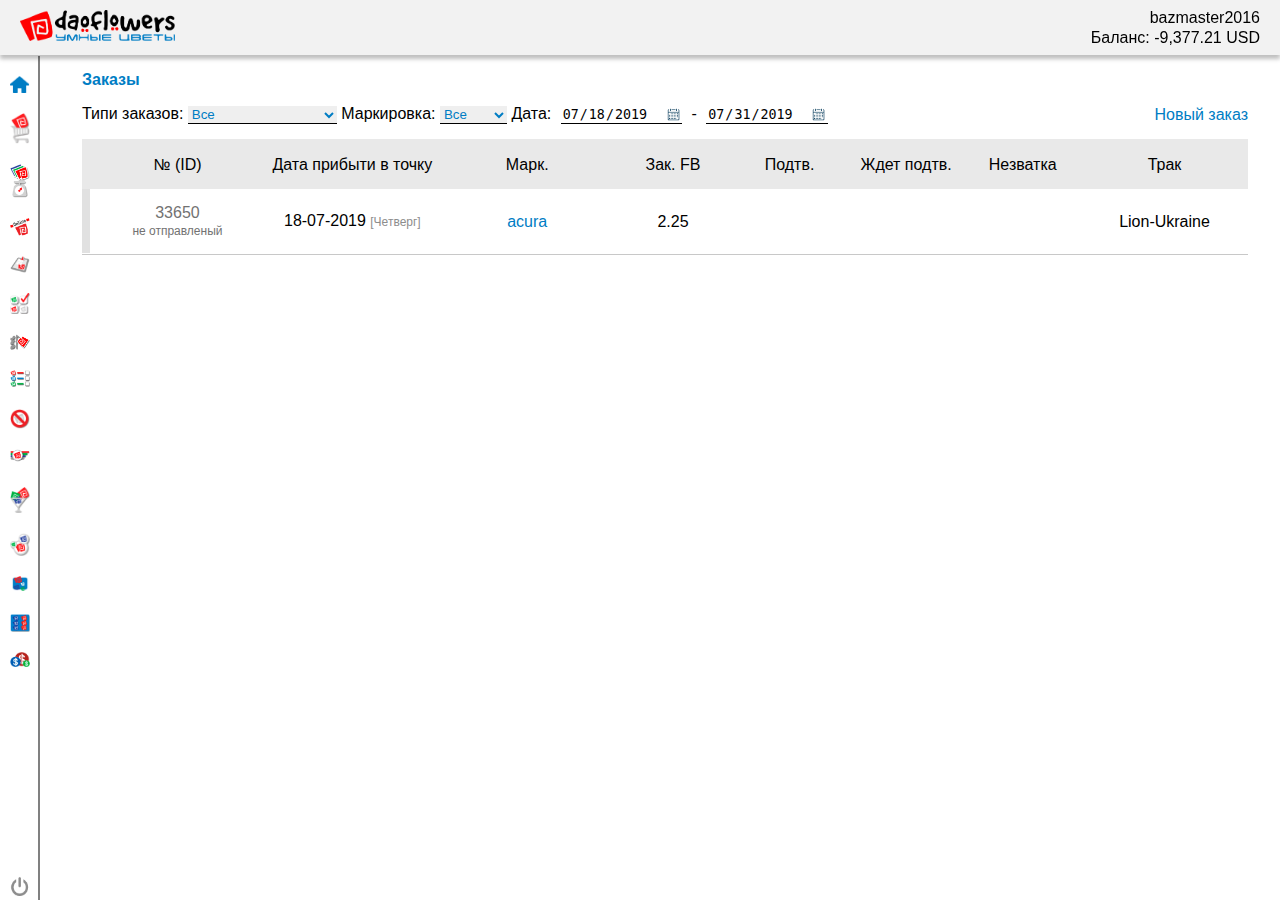
<file: module_zakaz/index.html>
<!DOCTYPE html>
<html lang="ru">
<head>
   <meta charset="UTF-8">
   <!-- Mobile Specific Metas ======================== -->
   <meta name="viewport" content="width=device-width">
   <meta name="description" content="«DAOFLOWERS» - это лучший профессиональный сервис для клиентов в сфере поставок свежесрезанных цветов из Эквадора и Колумбии. Опт цветов, цветы оптом.">
   <meta name="keywords" content="каталог цветов, цветы оптом, поставщик цветов, цветы из Эквадора, срез из Эквадора, поставщик из Эквадора, срез из Колумбии, цветы из Колумбии,  каталог Эквадорских цветов, оптовые поставки цветов, цветы оптом из Эквадора, цветы оптом из Колумбии, Колумбия, Эквадор, каталог цветов из Эквадора и Колумбии, цветы, опт, каталог, срез, лучшие плантации">
   <title>DAOFLOWERS - оптовые поставки цветов из Эквадора и Колумбии, Кении</title>
   <!-- CSS ========================================== -->
   <link href="https://fonts.googleapis.com/css?family=Roboto&display=swap" rel="stylesheet"> 
   <link rel="stylesheet" href="css/zakaz.css">
   <link rel="stylesheet" href="css/media_zakaz.css">
   <link rel="stylesheet" href="css/snap.css">
     <script src="https://code.jquery.com/jquery-3.4.1.min.js" integrity="sha256-CSXorXvZcTkaix6Yvo6HppcZGetbYMGWSFlBw8HfCJo=" crossorigin="anonymous"></script>
     <script src="js/snap.min.js"></script>
     <script defer src="js/zakaz.js"></script>
</head>
<body>
  <!---LEFT ONLY MOBILE SNAP MENU --->
  <div class="snap-drawers">
		<div class="snap-drawer snap-drawer-left">
			<div class="burger_menu">
				<ul>
					<li><img class="fa" src="img/icon/home.png" alt="i"><a href="index.html">Обзор</a></li>
					<li><img class="fa" src="img/icon/costumerOrder.png" alt="i"><a href="catalog_flower/index.html">Заказы</a></li>
					<li><img class="fa" src="img/icon/ordStatus.png" alt="i"><a href="catalog_plant/index.html">Текущее состояние заказов</a></li>
					<li><img class="fa" src="img/icon/add_orders_ico.png" alt="i"><a href="#">Online предложения</a></li>
					<li><img class="fa" src="img/icon/doc.png" alt="i"><a href="user_info/user_info.html">Документы</a></li>
					<li><img class="fa" src="img/icon/costumerPref.png" alt="i"><a href="#">Предпочтения</a></li>
					<li><img class="fa" src="img/icon/claims_ico.png" alt="i"><a href="#">Рекламации</a></li>
					<li><img class="fa" src="img/icon/possible_pos.png" alt="i"><a href="company/company.html">Позиции для будущей закупки</a></li>
					<li><img class="fa" src="img/icon/zapret.png" alt="i"><a href="contact/contact.html">Абсолютные запреты</a></li>
					<li><img class="fa" src="img/icon/sortStat.png" alt="i"><a href="contact/contact.html">
					<span>Cтатистика закупки сортов</span></a></li>
					<li><img class="fa" src="img/icon/mix.png" alt="i"><a href="contact/contact.html">Мои миксы</a></li>
					<li><img class="fa" src="img/icon/costumerPlant.png" alt="i"><a href="contact/contact.html">Плантации и их сортовые листы</a></li>
					<li><img class="fa" src="img/icon/our_range_of_procurement_ico.png" alt="i"><a href="contact/contact.html">Ассортимент нашей закупки</a></li>
					<li><img class="fa" src="img/icon/matrix.png" alt="i"><a href="contact/contact.html">Матрица распаковок</a></li>
					<li><img class="fa" src="img/icon/monitorPrise.png" alt="i"><a href="contact/contact.html">Монитор цен свободного рынка</a></li>
				</ul>
			</div>
		</div>
	</div>
   <div class="area" data-role="page" id="content">
        <nav class="main-menu">
            <ul>
              <!---LEFT DESCTOP MENU--->
              <li>
                    <a href="#">
                        <img class="fa" src="img/icon/home.png" alt="i">
                        <span class="nav-text">
                            Обзор
                        </span>
                    </a>
                  
                </li> 
              <li>
                    <a href="#">
                        <img class="fa" src="img/icon/costumerOrder.png" alt="i">
                        <span class="nav-text">
                            Заказы
                        </span>
                    </a>
                  
                </li>
              <li>
                    <a href="#">
                        <img class="fa" src="img/icon/ordStatus.png" alt="i">
                        <span class="nav-text">
                            Текущее состояние заказов
                        </span>
                    </a>
                    
                </li>
              <li>
                   <a href="#">
                       <img class="fa" src="img/icon/add_orders_ico.png" alt="i">
                        <span class="nav-text">
                            Online предложения
                        </span>
                    </a>
                </li>
              <li>
                   <a href="#">
                       <img class="fa" src="img/icon/doc.png" alt="i">
                        <span class="nav-text">
                            Документы
                        </span>
                    </a>
                </li>
              <li>
                    <a href="#">
                       <img class="fa" src="img/icon/costumerPref.png" alt="i">
                        <span class="nav-text">
                            Предпочтения
                        </span>
                    </a>
                    
                </li>  
              <li>
                    <a href="#">
                       <img class="fa" src="img/icon/claims_ico.png" alt="i">
                        <span class="nav-text">
                            Рекламации
                        </span>
                    </a>
                   
                </li>
              <li>
                    <a href="#">
                        <img class="fa" src="img/icon/possible_pos.png" alt="i">
                        <span class="nav-text">
                            Позиции для будущей закупки
                        </span>
                    </a>
                </li>
              <li>
                    <a href="#">
                        <img class="fa" src="img/icon/zapret.png" alt="i">
                        <span class="nav-text">
                            Абсолютные запреты
                        </span>
                    </a>
                </li>    
              <li>
                    <a href="#">
                        <img class="fa" src="img/icon/sortStat.png" alt="i">
                        <span class="nav-text">
                            Cтатистика закупки сортов
                        </span>
                    </a>
                </li>
              <li>
                    <a href="#">
                       <img class="fa" src="img/icon/mix.png" alt="i">
                        <span class="nav-text">
                            Мои миксы
                        </span>
                    </a>
                </li>
              <li>
                    <a href="#">
                       <img class="fa" src="img/icon/costumerPlant.png" alt="i">
                        <span class="nav-text">
                            Плантации и их сортовые листы
                        </span>
                    </a>
                </li>
              <li>
                   <a href="#">
                        <img class="fa" src="img/icon/our_range_of_procurement_ico.png" alt="i">
                        <span class="nav-text">
                            Ассортимент нашей закупки
                        </span>
                    </a>
                </li>
              <li>
                   <a href="#">
                        <img class="fa" src="img/icon/matrix.png" alt="i">
                        <span class="nav-text">
                            Матрица распаковок
                        </span>
                    </a>
                </li>
              <li>
                   <a href="#">
                        <img class="fa" src="img/icon/monitorPrise.png" alt="i">
                        <span class="nav-text">
                            Монитор цен свободного рынка
                        </span>
                    </a>
                </li>
            </ul>

            <ul class="logout">
                <li>
                   <a href="#">
                         <img class="fa" src="img/icon/logOut.png" alt="i">
                        <span class="nav-text">
                            Выход
                        </span>
                    </a>
                </li>  
            </ul>
        </nav>
          <!---HEADER --->
          <div class="header" data-role="header" data-position="fixed">
              <a href="#" id="open-left"></a>
              <div class="logo">
                  <img src="img/logomobile.png" alt="logo">
              </div>
              <div class="user">
                  <ul>
                      <li>bazmaster2016</li>
                      <li>Баланс: -9,377.21 USD</li>
                  </ul>
              </div>
              <div class="log_out-mobile">
                  <a href="#">
                      <img src="img/icon/logOut.png" alt="i">
                      <p>Выход</p>
                  </a>
              </div>
          </div>
          <!---MAIN COMTENT --->
          <div class="order">
              <h1>Заказы</h1>
              <div class="order_filter">
                  <div class="order_filter-item">
                      <form>
                          <label class="type_order" for="type">Типи заказов:</label>
                          <select name="type" id="type" class="type_order">
                                <option value="" selected >Все</option>
                                <option value="" >Не отправленные</option>
                                <option value="" >Отправленные</option>
                                <option value="" >Принятые (в работе)</option>
                                <option value="" >Выполнены</option>
                          </select>
                          <label class="mark_order" for="mark">Маркировка:</label>
                          <select class="mark_order" name="mark" id="mark">
                                <option value="acura">acura</option>
                                <option value="acura" selected >Все</option>
                                <option value="audi" >audi</option>
                                <option value="an24" >an24</option>
                                <option value="ak47" >ak47</option>
                                <option value="toscana" >toscana</option>
                                <option value="reno" >reno</option>
                                <option value="ktm" >ktm</option>
                                <option value="..." >...</option>
                          </select>
                          <div class="date_filter">
                              <label for="start">Дата:</label>
                              <input type="date" id="start" name="trip-start" data-date-format="dd.mm.YYYY" value="2019-07-18">
                              <label for="end">-</label>
                              <input type="date" id="end" name="trip-end" data-date-format="dd.mm.YYYY" value="2019-07-31">
                          </div>
                      </form>
                  </div>
                  <div class="order_new">
                      <a href="#">Новый заказ</a>
                  </div>
                  <div class="order_new-mobile">
                      <a href="#"><img src="img/icon/FABFloatingActionButton.png"></a>
                  </div>
              </div>
              <div class="order_title">
                  <div class="order_title-status">
                      
                  </div>
                  <div class="order_title-id">
                     <p>№ (ID)</p>	
                  </div>
                  <div class="order_title-date">
                      <p>Дата прибыти в точку </p>
                  </div>
                  <div class="order_title-mark">
                      <p class="big_title">Маркировка</p>
                      <p class="light_title">Марк.</p>
                  </div>
                  <div class="order_title-bayfb">
                      <p class="big_title">Заказоно FB</p>
                      <p class="light_title">Зак. FB</p>
                  </div>
                  <div class="order_title-confirmed">
                      <p class="big_title">Подтверждено</p>
                      <p class="light_title">Подтв.</p>
                  </div>
                  <div class="order_title-wait">
                      <p class="big_title">Ждет подтверждения</p>
                      <p class="light_title">Ждет подтв.</p>
                  </div>
                  <div class="order_title-lacks">
                      <p>Незватка</p>
                  </div>
                  <div class="order_title-track">
                      <p>Трак</p>
                  </div>
              </div>
              <div class="order_items">
                  <div class="order_item">
                      <div class="order_item-status">
                          <span class="not_send"></span>
                      </div>
                      <div class="order_item-id not_send">
                         <p>33650</p>
                         <p class="subtitle">не отправленый</p>	
                      </div>
                      <div class="order_item-date">
                          <p>18-07-2019 <span> [Четверг]</span></p>
                      </div>
                      <div class="order_item-mark">
                          <a href="#">acura</a>
                      </div>
                      <div class="order_item-bayfb">
                          <p>2.25</p>
                      </div>
                      <div class="order_item-confirmed">

                      </div>
                      <div class="order_item-wait">

                      </div>
                      <div class="order_item-lacks">

                      </div>
                      <div class="order_item-track">
                          <p>Lion-Ukraine</p>
                      </div>
                      <div class="order_item-menu">
                          <div class="order_item-menu-icon">
                              <a class="tooltip tooltip_add" href="#">
                                 <span class="dscr">Создать новый заказ на основе текущего</span>               
                                  <svg xmlns="http://www.w3.org/2000/svg" xmlns:xlink="http://www.w3.org/1999/xlink" width="32pt" height="32pt" viewBox="0 0 32 32" version="1.1">
                                    <g id="surface1">
                                    <path style=" stroke:none;" d="M 24 14.058594 L 24 5.585938 L 18.414062 0 L 0 0 L 0 32 L 24 32 L 24 31.941406 C 28.5 31.441406 31.996094 27.632812 32 23 C 31.996094 18.367188 28.5 14.554688 24 14.058594 Z M 17.996094 2.414062 L 21.585938 6 L 17.996094 6 Z M 2 30 L 2 1.996094 L 16 1.996094 L 16 8 L 22 8 L 22 14.058594 C 20.246094 14.253906 18.648438 14.949219 17.347656 16 L 4 16 L 4 18 L 15.515625 18 C 15.105469 18.617188 14.773438 19.289062 14.523438 20 L 4 20 L 4 22 L 14.058594 22 C 14.023438 22.328125 14 22.660156 14 23 C 14 25.828125 15.308594 28.351562 17.347656 30 Z M 23 29.882812 C 19.199219 29.875 16.125 26.800781 16.113281 23 C 16.125 19.199219 19.199219 16.125 23 16.113281 C 26.800781 16.125 29.875 19.199219 29.882812 23 C 29.875 26.800781 26.800781 29.875 23 29.882812 Z M 20 12 L 4 12 L 4 14 L 20 14 Z M 20 12 "/>
                                    <path style=" stroke:none;" d="M 28 22 L 24.003906 22 L 24.003906 18 L 22 18 L 22 22 L 18 22 L 18 24 L 22 24 L 22 28 L 24.003906 28 L 24.003906 24 L 28 24 Z M 28 22 "/>
                                    </g>
                                  </svg>
                              </a>
                          </div>
                          <div class="order_item-menu-icon">
                              <a class="tooltip tooltip_view" href="#">
                                 <span class="dscr">Посмотреть</span> 
                                 <svg xmlns="http://www.w3.org/2000/svg" xmlns:xlink="http://www.w3.org/1999/xlink" width="32pt" height="32pt" viewBox="0 0 32 32" version="1.1">
                                 <g id="surface1">
                                    <path style=" stroke:none;" d="M 31.121094 26.878906 L 23.777344 19.535156 C 22.683594 21.238281 21.238281 22.683594 19.535156 23.777344 L 26.878906 31.121094 C 28.050781 32.292969 29.949219 32.292969 31.121094 31.121094 C 32.292969 29.953125 32.292969 28.054688 31.121094 26.878906 Z M 31.121094 26.878906 "/>
                                    <path style=" stroke:none;" d="M 24 12 C 24 5.371094 18.628906 0 12 0 C 5.371094 0 0 5.371094 0 12 C 0 18.628906 5.371094 24 12 24 C 18.628906 24 24 18.628906 24 12 Z M 12 21 C 7.035156 21 3 16.964844 3 12 C 3 7.035156 7.035156 3 12 3 C 16.964844 3 21 7.035156 21 12 C 21 16.964844 16.964844 21 12 21 Z M 12 21 "/>
                                    <path style=" stroke:none;" d="M 5 12 L 7 12 C 7 9.242188 9.242188 7 12 7 L 12 5 C 8.140625 5 5 8.140625 5 12 Z M 5 12 "/>
                                    </g>
                                </svg>
                              </a>
                          </div>
                          <div class="order_item-menu-icon">
                              <a class="tooltip tooltip_view" href="#">
                                 <span class="dscr">Открыть</span>
                                  <svg xmlns="http://www.w3.org/2000/svg" xmlns:xlink="http://www.w3.org/1999/xlink" width="32pt" height="32pt" viewBox="0 0 32 32" version="1.1">
                                    <g id="surface1">
                                    <path style=" stroke:none;" d="M 11.707031 20.292969 L 15.8125 20.292969 L 31.171875 4.933594 L 27.066406 0.828125 L 11.707031 16.1875 Z M 29.363281 4.933594 L 27.066406 7.226562 L 24.773438 4.933594 L 27.066406 2.636719 Z M 12.988281 16.71875 L 23.867188 5.835938 L 26.164062 8.132812 L 15.28125 19.011719 L 12.988281 19.011719 Z M 12.988281 16.71875 "/>
                                    <path style=" stroke:none;" d="M 27.707031 12.613281 L 26.425781 12.613281 L 26.425781 29.890625 L 2.109375 29.890625 L 2.109375 5.574219 L 20.027344 5.574219 L 20.027344 4.292969 L 0.828125 4.292969 L 0.828125 31.171875 L 27.707031 31.171875 Z M 27.707031 12.613281 "/>
                                    </g>
                                </svg>
                              </a>
                          </div>
                          <div class="order_item-menu-icon">
                              <a class="tooltip tooltip_view" href="#">
                                 <span class="dscr">Удалить</span>
                                  <svg xmlns="http://www.w3.org/2000/svg" xmlns:xlink="http://www.w3.org/1999/xlink" width="32pt" height="32pt" viewBox="0 0 32 32" version="1.1">
                                  <g id="surface1">
                                    <path style=" stroke:none;" d="M 25.304688 3.835938 L 20.320312 3.835938 C 20.070312 1.679688 18.238281 0 16.015625 0 C 13.792969 0 11.957031 1.679688 11.707031 3.835938 L 6.722656 3.835938 C 4.707031 3.835938 3.0625 5.480469 3.0625 7.496094 L 3.0625 7.683594 C 3.0625 9.226562 4.023438 10.546875 5.375 11.082031 L 5.375 28.371094 C 5.375 30.386719 7.019531 32.027344 9.035156 32.027344 L 22.992188 32.027344 C 25.011719 32.027344 26.652344 30.386719 26.652344 28.371094 L 26.652344 11.082031 C 28.003906 10.546875 28.964844 9.226562 28.964844 7.683594 L 28.964844 7.496094 C 28.964844 5.480469 27.324219 3.835938 25.304688 3.835938 Z M 16.015625 1.734375 C 17.277344 1.734375 18.332031 2.640625 18.566406 3.835938 L 13.460938 3.835938 C 13.695312 2.640625 14.75 1.734375 16.015625 1.734375 Z M 24.917969 28.371094 C 24.917969 29.429688 24.054688 30.292969 22.992188 30.292969 L 9.035156 30.292969 C 7.976562 30.292969 7.113281 29.429688 7.113281 28.371094 L 7.113281 11.34375 L 24.917969 11.34375 Z M 27.230469 7.683594 C 27.230469 8.746094 26.367188 9.609375 25.304688 9.609375 L 6.722656 9.609375 C 5.664062 9.609375 4.800781 8.746094 4.800781 7.683594 L 4.800781 7.496094 C 4.800781 6.4375 5.664062 5.574219 6.722656 5.574219 L 25.304688 5.574219 C 26.367188 5.574219 27.230469 6.4375 27.230469 7.496094 Z M 27.230469 7.683594 "/>
                                    <path style=" stroke:none;" d="M 11.363281 28.074219 C 11.839844 28.074219 12.230469 27.683594 12.230469 27.207031 L 12.230469 17.4375 C 12.230469 16.957031 11.839844 16.570312 11.363281 16.570312 C 10.882812 16.570312 10.496094 16.957031 10.496094 17.4375 L 10.496094 27.207031 C 10.496094 27.683594 10.882812 28.074219 11.363281 28.074219 Z M 11.363281 28.074219 "/>
                                    <path style=" stroke:none;" d="M 16.015625 28.074219 C 16.492188 28.074219 16.882812 27.683594 16.882812 27.207031 L 16.882812 17.4375 C 16.882812 16.957031 16.492188 16.570312 16.015625 16.570312 C 15.535156 16.570312 15.148438 16.957031 15.148438 17.4375 L 15.148438 27.207031 C 15.148438 27.683594 15.535156 28.074219 16.015625 28.074219 Z M 16.015625 28.074219 "/>
                                    <path style=" stroke:none;" d="M 20.667969 28.074219 C 21.144531 28.074219 21.535156 27.683594 21.535156 27.207031 L 21.535156 17.4375 C 21.535156 16.957031 21.144531 16.570312 20.667969 16.570312 C 20.1875 16.570312 19.796875 16.957031 19.796875 17.4375 L 19.796875 27.207031 C 19.796875 27.683594 20.1875 28.074219 20.667969 28.074219 Z M 20.667969 28.074219 "/>
                                   </g>
                                   </svg>
                              </a>
                          </div>
                      </div>
                      <div class="order_item_mobile">
                          <div class="order_item_mobile-status">
                              <span class="not_send"></span>
                          </div>
                          <div class="order_item_mobile-main">
                              <div class="order_item_mobile-main-title">
                                  <div class="mark_mobile">
                                      <p class="mark">acura</p>
                                      <p class="id">ID 33650</p>
                                  </div>
                                  <div class="date_mobile">
                                      <p class="date">18-07-2019 <span> [Четверг] </span> </p>
                                      <p class="track">Leon - Ukraine</p>
                                  </div>
                                  <div class="dropdown">
                                        <a href="#"><img src="img/icon/mob_menu_ico.png" alt="menu"></a>
                                        <ul class="menu_mobile">
                                            <li><a href="#">Создать новый заказ на основе текущего</a></li>
                                            <li><a href="#">Посмотреть</a></li>
                                            <li><a href="#">Открыть</a></li>
                                            <li><a href="#">Удалить</a></li>
                                        </ul>
                                  </div>
                              </div>
                              <div class="order_item_mobile-main-fb">
                                  <div class="mobile_bay-fb">
                                      <p class="title">Зак FB</p>
                                      <p class="fb">2.25</p>
                                  </div>
                                  <div class="mobile_bay-fb">
                                      <p class="title">PSO</p>
                                      <p class="fb">0.25</p>
                                  </div>
                                  <div class="mobile_bay_fb not_fb">
                                      <p class="title">Нехватка</p>
                                      <p class="no_fb">-0.75</p>
                                  </div>
                              </div>
                          </div>
                      </div>
                  </div>
              </div>
           </div>
           <footer>
                <div class="info_status">
                        <p><img src="img/icon/not_send.png" alt="i"> - Не отправлен</p>
                </div>
                <div class="info_status">
                        <p><img src="img/icon/send.png" alt="i"> - Отправлен</p>
                </div>
                <div class="info_status">
                        <p><img src="img/icon/accepted.png" alt="i"> - Принят</p>
                </div>
                <div class="info_status">
                        <p><img src="img/icon/done.png" alt="i"> - Выполнен</p>
                </div>
          </footer>
    </div>
</body>
</html>
</file>
<file: module_zakaz/css/zakaz.css>
@charset "UTF-8";
@font-face {
  font-family: verdana;
  /* Гарнитура шрифта */
  src: url(../../fonts/verdana.ttf);
  /* Путь к файлу со шрифтом */ }

@font-face {
  font-family: verdanaBold;
  /* Гарнитура шрифта */
  src: url(../../fonts/verdanab.ttf);
  /* Путь к файлу со шрифтом */ }

/* STYLE SCROLLBAR FOR CHROME */
::-webkit-scrollbar-button {
  background-image: url("");
  background-repeat: no-repeat;
  width: 5px;
  height: 0px; }

::-webkit-scrollbar-track {
  background-color: #fff; }

::-webkit-scrollbar-thumb {
  -webkit-border-radius: 0px;
  border-radius: 2px;
  background-color: #D6D6D6; }

::-webkit-resizer {
  background-image: url("");
  background-repeat: no-repeat;
  width: 4px;
  height: 0px; }

::-webkit-scrollbar {
  width: 5px; }

/* STYLE CALENDAR FOR CHROME */
::-webkit-calendar-picker-indicator {
  color: transparent;
  opacity: 1;
  background: url(../img/icon/calendar.png) no-repeat center;
  background-size: contain; }

::-webkit-inner-spin-button {
  display: none; }

::-webkit-calendar-picker-indicator:hover {
  background: none; }

* {
  margin: 0;
  bottom: 0;
  box-sizing: border-box; }

body {
  font-family: 'Roboto', sans-serif;
  line-height: 1.2em;
  background: #fff; }

.fa {
  position: relative;
  display: table-cell;
  width: 60px;
  text-align: center;
  vertical-align: middle;
  font-size: 20px;
  padding: 10px 0; }

.main-menu:hover, nav.main-menu.expanded {
  width: 200px;
  overflow-y: auto;
  overflow-x: hidden; }

.main-menu {
  background: #fff;
  border-right: 2px solid grey;
  position: fixed;
  top: 56px;
  bottom: 0;
  height: 95.5%;
  left: 0;
  width: 40px;
  overflow-y: auto;
  overflow-x: hidden;
  -webkit-transition: width .05s linear;
  transition: width .05s linear;
  -webkit-transform: translateZ(0) scale(1, 1);
  z-index: 1000; }
  .main-menu img {
    width: 20px;
    margin-left: 10px;
    margin-right: 10px; }

.main-menu > ul {
  margin: 10px 0; }

.main-menu li {
  position: relative;
  display: block;
  width: 200px; }

.main-menu li > a {
  position: relative;
  display: table;
  border-collapse: collapse;
  border-spacing: 0;
  color: #8D8D8D;
  font-family: arial;
  font-size: 14px;
  text-decoration: none;
  -webkit-transform: translateZ(0) scale(1, 1);
  -webkit-transition: all .1s linear;
  transition: all .1s linear; }

.main-menu .nav-icon {
  position: relative;
  display: table-cell;
  width: 80px;
  height: 36px;
  text-align: center;
  vertical-align: middle;
  font-size: 18px; }

.main-menu .nav-text {
  position: relative;
  display: table-cell;
  vertical-align: middle;
  width: 230px; }

.main-menu > ul.logout {
  position: absolute;
  left: 0;
  bottom: 0; }

.no-touch .scrollable.hover {
  overflow-y: hidden; }

.no-touch .scrollable.hover:hover {
  overflow-y: auto;
  overflow: visible; }

a:hover, a:focus {
  text-decoration: none; }

nav {
  -webkit-user-select: none;
  -moz-user-select: none;
  -ms-user-select: none;
  -o-user-select: none;
  user-select: none; }

nav ul, nav li {
  outline: 0;
  margin: 0;
  padding: 0; }

.main-menu li:hover > a, nav.main-menu li.active > a, .dropdown-menu > li > a:hover, .dropdown-menu > li > a:focus, .dropdown-menu > .active > a, .dropdown-menu > .active > a:hover, .dropdown-menu > .active > a:focus, .no-touch .dashboard-page nav.dashboard-menu ul li:hover a, .dashboard-page nav.dashboard-menu ul li.active a {
  color: #007DC4;
  background-color: #E9E9E9; }

.area {
  background: #fff;
  position: absolute;
  top: 0;
  left: 0;
  right: 0;
  bottom: 0; }

.header {
  height: 55px;
  background: #F2F2F2;
  display: flex;
  justify-content: space-between;
  align-items: center;
  padding: 5px 20px;
  box-shadow: 0px 4px 4px rgba(0, 0, 0, 0.25);
  position: fixed;
  top: 0;
  left: 0;
  right: 0;
  z-index: 999999999999; }
  .header .logo img {
    max-width: 155px; }
  .header .user ul {
    list-style: none;
    text-align: right; }
  .header .log_out-mobile {
    display: none;
    font-size: 14px;
    text-align: center; }
    .header .log_out-mobile img {
      width: 20px;
      margin-bottom: -5px; }
    .header .log_out-mobile a {
      text-decoration: none;
      color: #007DC4; }

#content {
  z-index: 1; }

#open-left {
  background-image: url(../img/icon/menu.png);
  background-repeat: no-repeat;
  width: 35px;
  display: inline-block;
  padding-top: 15px;
  margin-right: 15px;
  display: none; }

.snap-drawers .snap-drawer-left {
  z-index: 0; }

.burger_menu {
  padding-top: 10px;
  padding-bottom: 70px; }
  .burger_menu ul {
    list-style: none;
    padding-left: 12px; }
    .burger_menu ul li {
      display: inline-block;
      padding-bottom: 7px;
      width: 200px; }
      .burger_menu ul li span {
        display: inline-block;
        width: 165px; }
      .burger_menu ul li a {
        text-decoration: none;
        color: #007DC4; }
      .burger_menu ul li img {
        display: inline-block;
        margin-top: -3px;
        padding-right: 5px;
        width: 18px; }

.order {
  margin: 0 auto;
  margin-top: 70px;
  width: 95%;
  padding-left: 50px; }
  .order h1 {
    font-size: 16px;
    color: #007DC4; }
  .order_filter {
    text-align: center;
    display: flex;
    width: 100%;
    height: 50px;
    justify-content: space-between;
    align-items: center; }
    .order_filter a {
      text-decoration: none;
      color: #007DC4; }
      .order_filter a:hover {
        color: red; }
    .order_filter input[type="date"] {
      border: none;
      border-bottom: 1px solid #000;
      margin: 0 5px; }
    .order_filter select {
      border: none;
      border-bottom: 1px solid #000;
      outline: none;
      color: #007DC4; }
  .order .date_filter {
    display: inline-block; }
  .order_new-mobile {
    display: none;
    position: fixed;
    width: 40px;
    bottom: 5%;
    right: 10px;
    z-index: 9999; }
    .order_new-mobile img {
      width: 100%; }
  .order_title {
    text-align: center;
    display: flex;
    justify-content: space-between;
    background: #E9E9E9;
    height: 50px;
    align-items: center; }
    .order_title-status {
      width: 8px; }
    .order_title-id {
      display: flex;
      align-items: center;
      justify-content: center;
      width: 15%; }
    .order_title-date {
      display: flex;
      align-items: center;
      justify-content: center;
      width: 15%; }
      .order_title-date span {
        font-size: 12px;
        color: #8D8D8D; }
    .order_title-mark {
      display: flex;
      align-items: center;
      justify-content: center;
      width: 15%; }
      .order_title-mark a {
        text-decoration: none;
        color: #007DC4; }
    .order_title-bayfb, .order_title-confirmed, .order_title-wait, .order_title-lacks {
      display: flex;
      align-items: center;
      justify-content: center;
      width: 10%; }
      .order_title-bayfb .light_title, .order_title-confirmed .light_title, .order_title-wait .light_title, .order_title-lacks .light_title {
        display: none; }
    .order_title-track {
      display: flex;
      align-items: center;
      justify-content: center;
      width: calc(15% - 8px); }
    .order_title-menu {
      display: none;
      position: absolute;
      right: 0;
      top: 0;
      bottom: 0;
      width: 260px;
      background: #fff;
      padding-right: 30px; }
  .order .order_items {
    height: 75vh;
    overflow-y: auto;
    text-align: center; }
  .order_item {
    position: relative;
    display: flex;
    justify-content: space-between;
    width: 100%;
    height: 66px;
    border-bottom: 1px solid #C8C8C8; }
    .order_item .not_send {
      color: #727272; }
    .order_item .send {
      color: #007DC4; }
    .order_item .accepted {
      color: #e66508; }
    .order_item .done {
      color: #217e01; }
    .order_item-status {
      width: 8px; }
      .order_item-status .not_send {
        display: block;
        width: 100%;
        height: 64px;
        background-color: #E1E1E1; }
      .order_item-status .send {
        display: block;
        width: 100%;
        height: 64px;
        background-color: #F2EDBF; }
      .order_item-status .accepted {
        display: block;
        width: 100%;
        height: 64px;
        background-color: #CDDDFA; }
      .order_item-status .done {
        display: block;
        width: 100%;
        height: 64px;
        background-color: #DDFFDE; }
    .order_item-id {
      display: flex;
      flex-wrap: wrap;
      align-items: center;
      justify-content: center;
      align-self: center;
      width: 15%; }
      .order_item-id p {
        display: block;
        width: 100%; }
      .order_item-id .subtitle {
        font-size: 12px; }
    .order_item-date {
      display: flex;
      align-items: center;
      justify-content: center;
      width: 15%; }
      .order_item-date span {
        font-size: 12px;
        color: #8D8D8D; }
    .order_item-mark {
      display: flex;
      align-items: center;
      justify-content: center;
      width: 15%; }
      .order_item-mark a {
        text-decoration: none;
        color: #007DC4; }
    .order_item-bayfb, .order_item-confirmed, .order_item-wait, .order_item-lacks {
      display: flex;
      align-self: center;
      align-items: center;
      justify-content: center;
      width: 10%;
      flex-wrap: wrap; }
      .order_item-bayfb p, .order_item-confirmed p, .order_item-wait p, .order_item-lacks p {
        display: block;
        width: 100%; }
      .order_item-bayfb .pso, .order_item-confirmed .pso, .order_item-wait .pso, .order_item-lacks .pso {
        font-size: 12px;
        color: #9F9F9F; }
    .order_item-lacks {
      color: #C50000; }
    .order_item-track {
      display: flex;
      align-items: center;
      justify-content: center;
      width: calc(15% - 8px); }
    .order_item-menu {
      display: none;
      position: absolute;
      right: 0;
      top: 0;
      bottom: 0;
      width: 250px;
      background: #fff;
      padding-right: 30px; }
      .order_item-menu-icon svg {
        fill: #4E4E4E;
        width: 30px;
        height: 30px;
        padding: 0px 7px; }
        .order_item-menu-icon svg:hover {
          fill: #000;
          border-radius: 50%;
          background: #E0EFF8; }
      .order_item-menu .tooltip {
        outline: none;
        text-decoration: none;
        position: relative; }
      .order_item-menu .tooltip span {
        margin-left: -999em;
        position: absolute; }
      .order_item-menu .tooltip:hover span {
        border-radius: 5px 5px;
        -moz-border-radius: 5px;
        -webkit-border-radius: 5px;
        position: absolute;
        right: 1m;
        top: 2em;
        z-index: 99999;
        margin-left: -50px;
        width: 130px; }
      .order_item-menu .tooltip_add:hover span {
        height: 40px; }
      .order_item-menu .tooltip_view:hover span {
        height: 22px;
        width: 80px;
        margin-left: -25px; }
      .order_item-menu .dscr {
        position: relative;
        font-size: 12px;
        text-transform: none;
        color: #fff;
        background: #4E4E4E;
        border: 1px solid #fff; }
    .order_item_mobile {
      margin: 0 5px;
      display: none;
      text-align: left;
      width: 100%; }
      .order_item_mobile-status {
        width: 4px;
        margin-right: 5px;
        margin-top: 3px; }
        .order_item_mobile-status .not_send {
          display: block;
          width: 100%;
          height: 64px;
          background-color: #E1E1E1; }
        .order_item_mobile-status .send {
          display: block;
          width: 100%;
          height: 64px;
          background-color: #F2EDBF; }
        .order_item_mobile-status .accepted {
          display: block;
          width: 100%;
          height: 64px;
          background-color: #CDDDFA; }
        .order_item_mobile-status .done {
          display: block;
          width: 100%;
          height: 64px;
          background-color: #DDFFDE; }
      .order_item_mobile-main {
        width: 100%;
        display: flex;
        flex-flow: column; }
        .order_item_mobile-main-title {
          display: flex;
          justify-content: space-between; }
          .order_item_mobile-main-title .mark_mobile {
            flex: 4; }
            .order_item_mobile-main-title .mark_mobile .mark {
              color: #007DC4;
              font-weight: bold; }
            .order_item_mobile-main-title .mark_mobile .id {
              flex: 5;
              color: #9F9F9F;
              font-size: 12px;
              margin-top: -3px; }
          .order_item_mobile-main-title .date_mobile {
            flex: 5;
            text-align: right; }
            .order_item_mobile-main-title .date_mobile .date {
              color: #007DC4;
              font-size: 12px; }
              .order_item_mobile-main-title .date_mobile .date span {
                color: #9F9F9F;
                font-size: 12px; }
            .order_item_mobile-main-title .date_mobile .track {
              color: #414141;
              font-size: 12px;
              margin-top: -3px; }
          .order_item_mobile-main-title .dropdown {
            position: relative; }
          .order_item_mobile-main-title img {
            margin-left: 5px;
            width: 25px;
            position: relative;
            top: 20px; }
          .order_item_mobile-main-title .menu_mobile {
            position: absolute;
            left: -270px;
            top: 20px;
            background: #fff;
            z-index: 200;
            height: 130px;
            width: 300px;
            border: 1px solid #C8C8C8;
            border-radius: 5px;
            padding: 5px;
            display: none; }
            .order_item_mobile-main-title .menu_mobile li {
              list-style: none;
              padding: 5px; }
              .order_item_mobile-main-title .menu_mobile li a {
                color: #007DC4;
                text-decoration: none; }
          .order_item_mobile-main-title .dropdown:hover > ul {
            display: block; }
        .order_item_mobile-main-fb {
          display: flex;
          justify-content: space-between; }
          .order_item_mobile-main-fb span {
            font-size: 10px; }
          .order_item_mobile-main-fb p {
            width: 130px; }
          .order_item_mobile-main-fb .title {
            font-size: 13px; }
          .order_item_mobile-main-fb .fb {
            color: #4F4F4F;
            font-size: 12px; }
          .order_item_mobile-main-fb .not_fb {
            font-size: 12px;
            padding-right: 31px;
            text-align: right; }
            .order_item_mobile-main-fb .not_fb .no_fb {
              color: #C50000;
              margin-top: -3px; }
  .order_item:hover {
    box-shadow: 0px 2px 12px rgba(0, 0, 0, 0.25);
    cursor: pointer; }
  .order_item:hover .order_item-menu {
    display: flex;
    justify-content: space-around;
    align-items: center; }

footer {
  position: fixed;
  z-index: 100;
  bottom: 0;
  left: 0;
  right: 0;
  height: 28px;
  background: #414141;
  display: none;
  justify-content: space-around;
  padding: 5px 0;
  box-shadow: 0px -4px 4px rgba(0, 0, 0, 0.25); }
  footer .info_status {
    font-size: 10px;
    text-align: center;
    width: 100px;
    line-height: 10px; }
    footer .info_status p {
      color: #fff; }
      footer .info_status p img {
        width: 5px;
        margin-bottom: -4px; }
      footer .info_status p a {
        text-decoration: none;
        color: #414141; }

/*# sourceMappingURL=zakaz.css.map */
</file>
<file: module_zakaz/css/media_zakaz.css>
@media only screen and (max-height: 700px) {
    .main-menu > ul.logout {
        position: relative;
        margin-bottom: 30px;
        margin-top: 30px;
    }
}


@media only screen and (max-width: 1330px) {
    .big_title {
        display: none;
    } 
    .order_title-bayfb .light_title, 
    .order_title-confirmed .light_title, 
    .order_title-wait .light_title, 
    .order_title-lacks .light_title {
        display: block;
    }
}

@media only screen and (max-width: 1190px) {
    .order_item {
        height: 40px;
    }
    
    .order_item-status .not_send,
    .order_item-status .send,
    .order_item-status .accepted,
    .order_item-status .done {
        height: 38px;
    }
    
    .order_item-id {
        min-width: 110px;
    }
    
    .order_title-id {
        width: 95px;
    }
    
    .order_item-mark,
    .order_title-mark {
        width: 11%;
    }
    
    .order_title-mark {
        width: 10%;
    }
    
    .order_item-bayfb,
    .order_item-confirmed,
    .order_item-wait,
    .order_item-lacks {
        min-width: 108px;
    }
    
    .order_item-bayfb
    
    
    .order_item-status,
    .order_title-status {
        width: 5px;
    }
    
    .order_item-bayfb .pso,
    .order_item-confirmed .pso,
    .order_item-wait .pso,
    .order_item-lacks .pso {
        font-size: 11px;
    }
    
    .order_item-id .subtitle {
        font-size: 11px;
    }

}

@media only screen and (max-width: 960px) {
    .main-menu {
        display: none;
    }
    .order {
        padding-left: 0;
    }
    
    .header .log_out-mobile  {
        display: block;
        position: absolute;
        right: 30px;
        bottom: 10px;
    }
    
    .user {
        margin-left: -15px;
    }
    
    .user ul li{
        text-align: left;
    }
    
    .header {
        justify-content: flex-start;
    }
    
    #open-left {
        display: block;
    }
}

@media only screen and (min-width: 960px) {
    #content {
        transform: none!important;
    }    
}

@media only screen and (max-width: 893px) {
    .header {
        height: 35px;
    }
    
    .main-menu { 
        top: 35px;
    }
    
    .header .logo img { 
        width: 100px;
    }
    
    .header .user { 
        font-size: 12px;
        line-height: 12px;
    }
    
    .order_filter {
        font-size: 12px;
    }
    
    .order_item {
        font-size: 12px;
    }
    
    .order_title {
        font-size: 12px;
    }
    
    .header .log_out-mobile {
        font-size: 12px;
        bottom: 0;
    }
    
    .header .log_out-mobile img {
        width: 15px;
    }
}

@media only screen and (max-width: 820px) {
    .order {
        margin-top: 50px;
    }
    
    .order_new {
        display: none;
    }
    
    .order_new-mobile {
        display: block;
    }
    
    .order .order_items {
        height: 80vh;
    }
    
    footer {
        display: flex;
    }
    
    .mark_order {
        margin-bottom: 10px;
    }

}

@media only screen and (max-width: 768px) {
    .order {
        width: 100%;
    }
    
    .order_item {
        border-top: 1px solid rgb(200, 200, 200);
        border-bottom: 1px solid rgb(200, 200, 200);
        margin-bottom: 5px;
    }
    
    .order_item:hover {
        box-shadow: none;
    }
    
    .order h1 {
        padding-left: 5px;
    }
    
    .mark_order {
        padding-left: 5px;
    }
    
    .order_title-mobile {
        display: flex;
    }
    
    .order_title-mobile {
        padding: 0 16px;
    }
    
    .order_title {
        display: none;
    }
    
    .type_order {
        display: none;
    }
    
    .order_item-menu {
        display: none!important;
    }
    
    .order .order_items {
        height: 78vh;
    }
    
    .order_item {
        position: none;
        height: 85px;
        padding: 1px 0;
        font-size: 14px;
    }
    
    .order_item-status,
    .order_item-id,
    .order_item-date,
    .order_item-mark,
    .order_item-bayfb,
    .order_item-confirmed,
    .order_item-wait,
    .order_item-lacks,
    .order_item-track {
        display: none;
    }
    
    .order_new-mobile {
        right: 20px;
    }
    
    .order_item_mobile {
        display: flex;
    }
}

@media only screen and (max-width: 625px) {
    .mobile_bay-fb {
        width: 100%;
    }
    
    .order_item {
        height: 73px;
    }
    
    .order .order_items {
        height: 68.4vh;
    }
    
    .order_item_mobile-main-fb span {
        display: block;
        margin-top: -6px;
        font-size: 10px;
    }
    
    .order_item_mobile-main-fb .fb {
        margin-top: -3px;
    }
    
    .order_item_mobile-main-fb .not_fb {
        margin-top: -3px;
        
    }
    
    .order_item_mobile-main-fb p {
        width: 100px;
    }
    

    .order_item_mobile-main-fb p {
        width: 100%;
    }
    
    .order_new-mobile {
        bottom: 9%;
        right: 5px;
    }
    
    .mark_order {
        padding-left: 0;
    }
    
    

}

@media only screen and (max-width: 481px) {
    
    .header .logo img {
        width: 80px;
        margin-bottom: -3px;
    }
    
    #open-left {
        margin-right: 5px;
    }
    
    .header .log_out-mobile {
        right: 16px;
    }
    
    .date_filter {
        display: block;
    }
    
    .order_item_mobile {
        margin: 0 3px;
    }
    
    .order_item_mobile-main-fb span {
        font-size: 8px;
    }
    
    .order {
        margin-top: 40px;
    }
    
    .order_filter {
        margin-bottom: 10px;
    }
    
    .order_filter-item form {
        text-align: left;
        margin-left: 5px;
    }
    
    
    
}
</file>
<file: module_zakaz/css/snap.css>
html, body {
  font-family: sans-serif;
  margin: 0;
  padding: 0;
  width: 100%;
  height: 100vh;
  overflow-x: hidden;
}

.snap-content {
  position: absolute;
  top: 0;
  right: 0;
  bottom: 0;
  left: 0;
  width: auto;
  height: auto;
  z-index: 2;
  overflow: auto;
  -webkit-overflow-scrolling: touch;
  -webkit-transform: translate3d(0, 0, 0);
     -moz-transform: translate3d(0, 0, 0);
      -ms-transform: translate3d(0, 0, 0);
       -o-transform: translate3d(0, 0, 0);
          transform: translate3d(0, 0, 0);
}

.snap-drawers {
  position: absolute;
  top: 0;
  right: 0;
  bottom: 0;
  left: 0;
  width: auto;
  height: auto;
}

.snap-drawer {
  position: absolute;
  top: 0;
  right: auto;
  bottom: 0;
  left: auto;
  width: 265px;
  height: auto;
  overflow: auto;
  -webkit-overflow-scrolling: touch;
  -webkit-transition: width 0.3s ease;
     -moz-transition: width 0.3s ease;
      -ms-transition: width 0.3s ease;
       -o-transition: width 0.3s ease;
          transition: width 0.3s ease;
}

.snap-drawer-left {
  left: 0;
  z-index: 1;
}

.snap-drawer-right {
  right: 0;
  z-index: 1;
}

.snapjs-left .snap-drawer-right,
.snapjs-right .snap-drawer-left {
  display: none;
}

.snapjs-expand-left .snap-drawer-left,
.snapjs-expand-right .snap-drawer-right {
  width: 100%;
}
</file>
